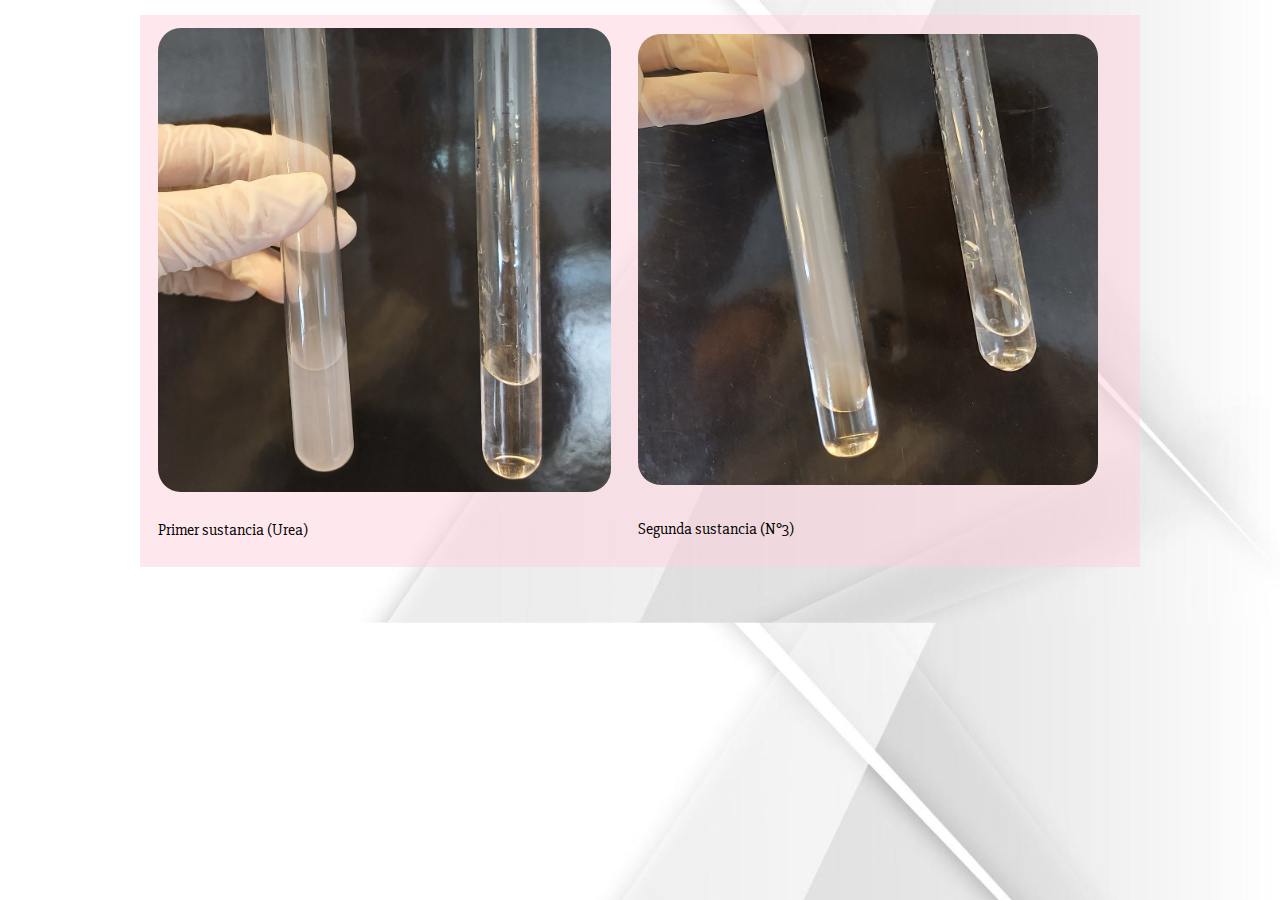
<file: Qp1/QP1.html>
<html lang="en">
<head>
    <meta charset="UTF-8">
    <meta http-equiv="X-UA-Compatible" content="IE=edge">
    <meta name="viewport" content="width=device-width, initial-scale=1.0">
    <title>Practico 1 Química</title>
    <link rel="stylesheet" href="style.css">
</head>
<body>
    <div>
        <table>
            <tr>
                <td><img src="S1.jpg" alt=""></td>
                <td><img src="N3.jpg" alt=""></td>
            </tr>
            <tr>
                <td><p>Primer sustancia (Urea)</p></td>
                <td><p>Segunda sustancia (N°3)</p></td>
            </tr>
        </table>
    </div>
</body>
</html>
</file>
<file: Qp1/style.css>
@import url('https://fonts.googleapis.com/css2?family=Slabo+27px&display=swap');

body{
    font-family: 'Slabo 27px', serif;
    background-image: url(AbstractWhite.jpg);
    background-size: 100%;
}

div{
    max-width: 1000px;
    width: 100%;
    margin: auto;
    background-color: rgba(255,209,220,0.5);
}

table{
    margin: 15px;
}

img{
    width: 95%;
    border-radius: 5%;
    margin-top: 10px;
    margin-bottom: 5%;
}

p{
    margin-bottom: 5%;
}
</file>
